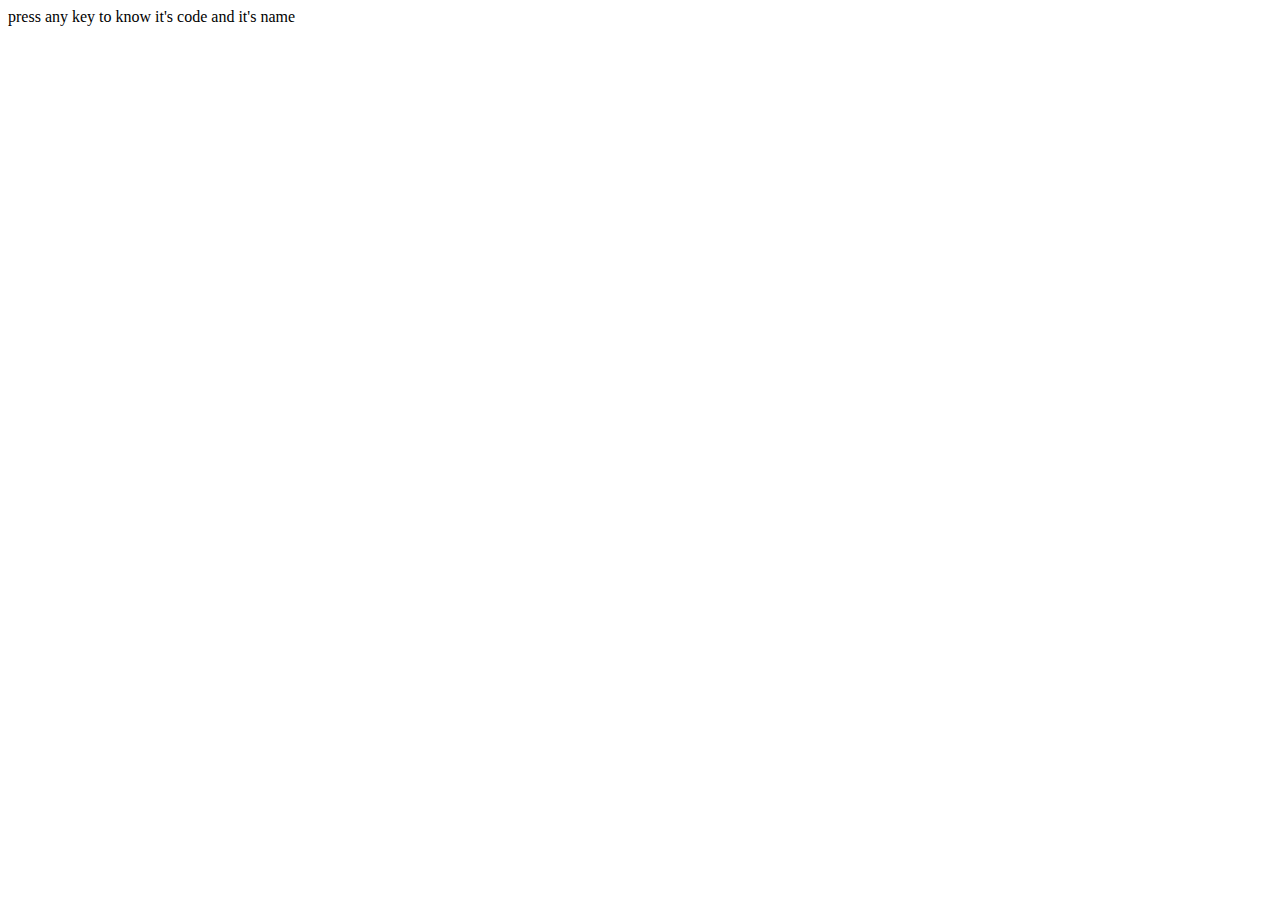
<file: test.html>
<!DOCTYPE html>
<html lang="en">
<head>
    <meta charset="UTF-8">
    <meta name="viewport" content="width=device-width, initial-scale=1.0">
    <title>Document</title>
</head>
<body>
    press any key to know it's code and it's name
    <!-- <p id="output"></p> -->
    <script>
     document.addEventListener('keydown', function(event){
        console.log(event.key)
        console.log(event.code)
     })
    </script>
</body>
</html>
</file>
